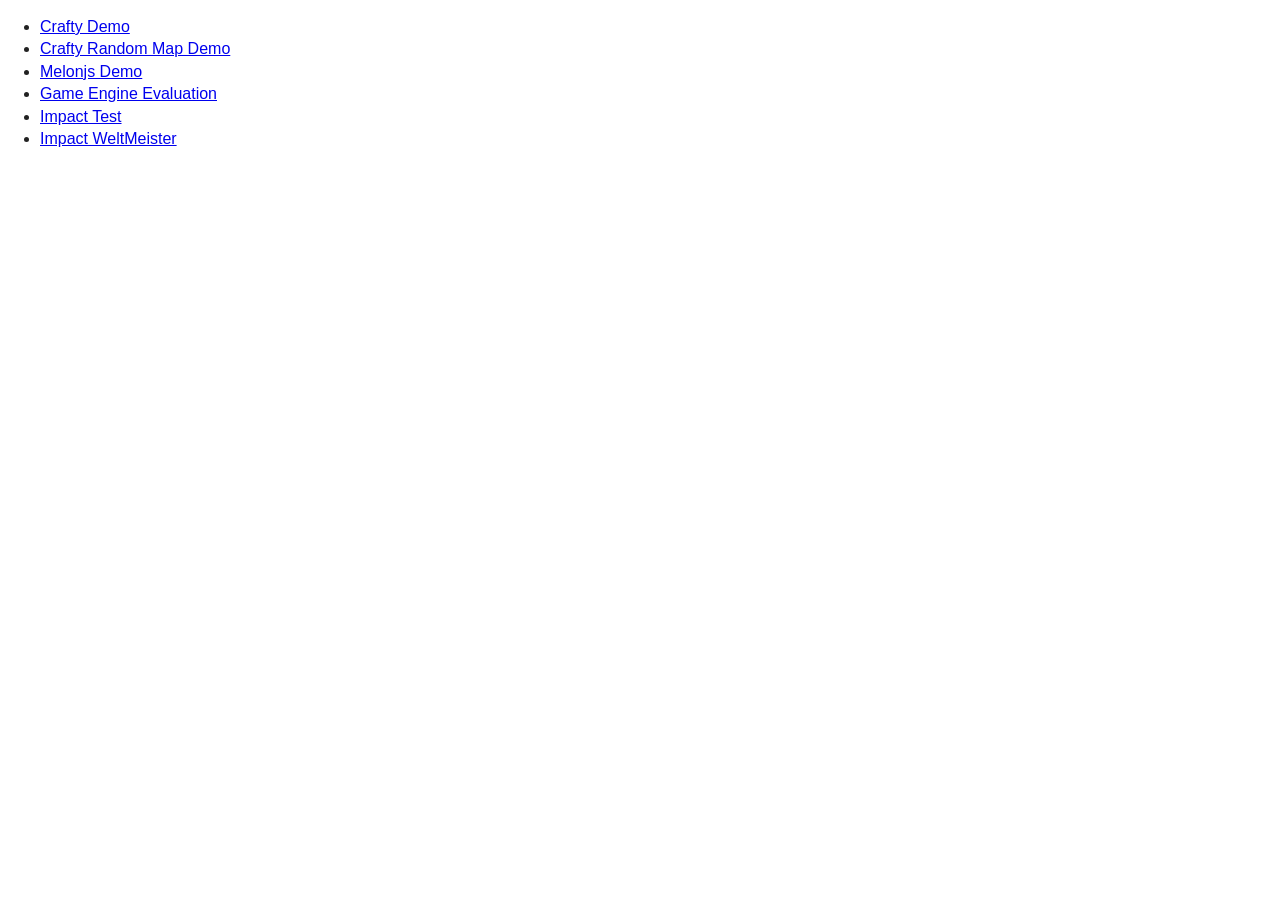
<file: index.html>
<!doctype html>
<!-- paulirish.com/2008/conditional-stylesheets-vs-css-hacks-answer-neither/ -->
<!--[if lt IE 7]> <html class="no-js lt-ie9 lt-ie8 lt-ie7" lang="en"> <![endif]-->
<!--[if IE 7]>    <html class="no-js lt-ie9 lt-ie8" lang="en"> <![endif]-->
<!--[if IE 8]>    <html class="no-js lt-ie9" lang="en"> <![endif]-->
<!-- Consider adding a manifest.appcache: h5bp.com/d/Offline -->
<!--[if gt IE 8]><!--> <html class="no-js" lang="en"> <!--<![endif]-->
<head>
  <meta charset="utf-8">

  <!-- Use the .htaccess and remove these lines to avoid edge case issues.
       More info: h5bp.com/i/378 -->
  <meta http-equiv="X-UA-Compatible" content="IE=edge,chrome=1">

  <title>Game Engine Sandbox</title>
  <meta name="Evaluation and Demos of HTML5/CSS3/JavaScript Game Engines" content="">

  <!-- Mobile viewport optimized: h5bp.com/viewport -->
  <meta name="viewport" content="width=device-width">

  <!-- Place favicon.ico and apple-touch-icon.png in the root directory: mathiasbynens.be/notes/touch-icons -->

  <link rel="stylesheet" href="css/style.css">

  <!-- More ideas for your <head> here: h5bp.com/d/head-Tips -->

  <!-- All JavaScript at the bottom, except this Modernizr build.
       Modernizr enables HTML5 elements & feature detects for optimal performance.
       Create your own custom Modernizr build: www.modernizr.com/download/ -->
  <script src="js/libs/modernizr-2.5.3.min.js"></script>
</head>
<body>
  <!-- Prompt IE 6 users to install Chrome Frame. Remove this if you support IE 6.
       chromium.org/developers/how-tos/chrome-frame-getting-started -->
  <!--[if lt IE 7]><p class=chromeframe>Your browser is <em>ancient!</em> <a href="http://browsehappy.com/">Upgrade to a different browser</a> or <a href="http://www.google.com/chromeframe/?redirect=true">install Google Chrome Frame</a> to experience this site.</p><![endif]-->
  <header>

  </header>
  <div role="main">
      <ul>
          <li><a href="engines/crafty/">Crafty Demo</a></li>
          <li><a href="engines/crafty/crafty_random/">Crafty Random Map Demo</a></li>
          <li><a href="engines/melonjs/">Melonjs Demo</a></li>
          <li><a href="deck/">Game Engine Evaluation</a></li>
          <li><a href="engines/impact/">Impact Test</a></li>
          <li><a href="engines/impact/weltmeister.html">Impact WeltMeister</a></li>
      </ul>
  </div>
  <footer>

  </footer>


  <!-- JavaScript at the bottom for fast page loading -->

  <!-- Grab Google CDN's jQuery, with a protocol relative URL; fall back to local if offline -->
  <script src="//ajax.googleapis.com/ajax/libs/jquery/1.7.1/jquery.min.js"></script>
  <script>window.jQuery || document.write('<script src="js/libs/jquery-1.7.1.min.js"><\/script>')</script>

  <!-- scripts concatenated and minified via build script -->
  <script src="js/plugins.js"></script>
  <script src="js/script.js"></script>
  <!-- end scripts -->

  <!-- Asynchronous Google Analytics snippet. Change UA-XXXXX-X to be your site's ID.
       mathiasbynens.be/notes/async-analytics-snippet -->
  <script>
    var _gaq=[['_setAccount','UA-XXXXX-X'],['_trackPageview']];
    (function(d,t){var g=d.createElement(t),s=d.getElementsByTagName(t)[0];
    g.src=('https:'==location.protocol?'//ssl':'//www')+'.google-analytics.com/ga.js';
    s.parentNode.insertBefore(g,s)}(document,'script'));
  </script>
</body>
</html>
</file>
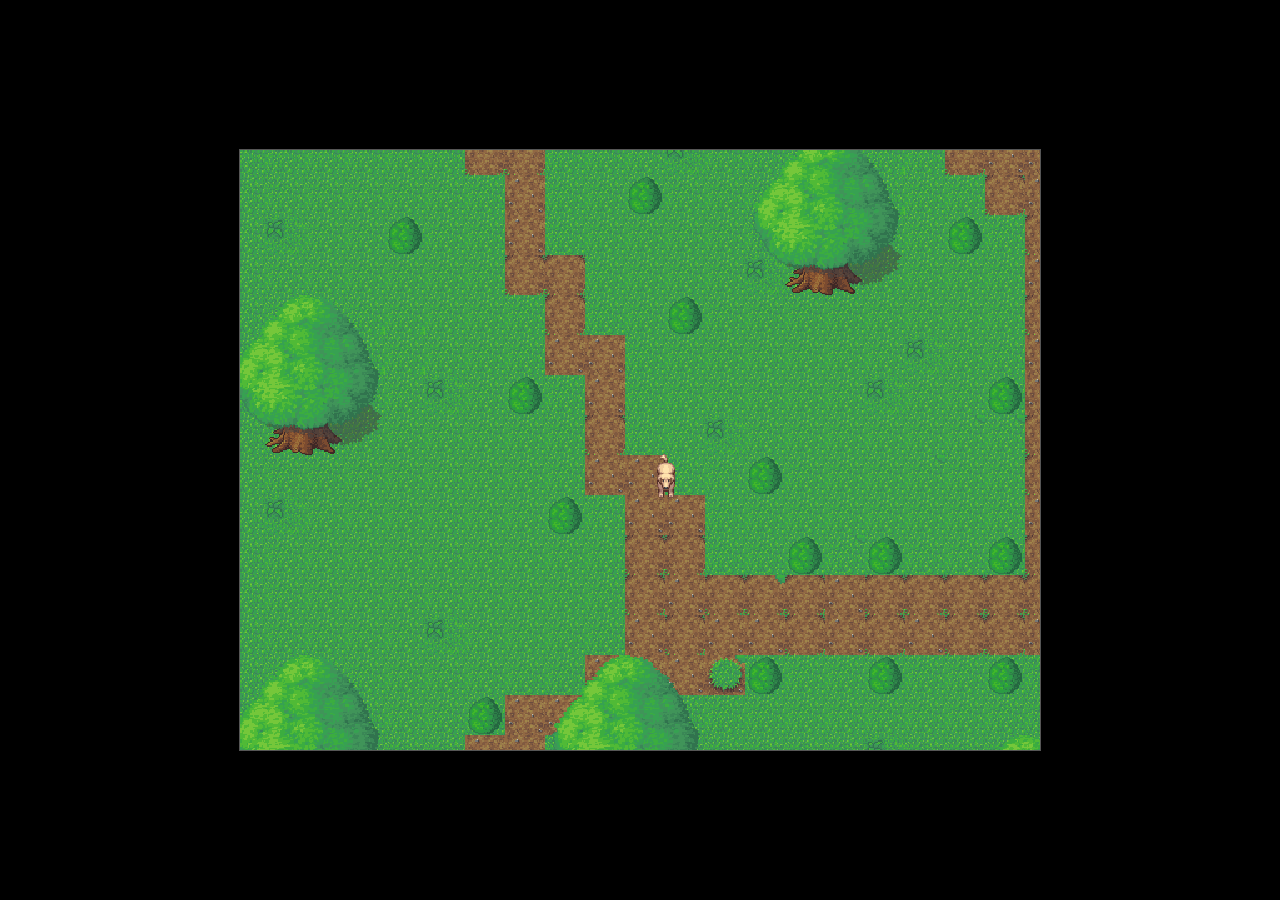
<file: engines/impact/index.html>
<!DOCTYPE html>
<html>
<head>
	<title>Impact Game</title>
	<style type="text/css">
		html,body {
			background-color: #000;
			color: #fff;
			font-family: helvetica, arial, sans-serif;
			margin: 0;
			padding: 0;
			font-size: 12pt;
		}
		
		#canvas {
			position: absolute;
			left: 0;
			right: 0;
			top: 0;
			bottom: 0;
			margin: auto;
			border: 1px solid #555;
		}
	</style>

	<!--<script type="text/javascript" src="lib/impact/impact.js"></script>
	<script type="text/javascript" src="lib/game/main.js"></script> -->
    <script type="text/javascript" src="game.min.js"></script>
</head>
<body>
	<canvas id="canvas"></canvas>
</body>
</html>
</file>
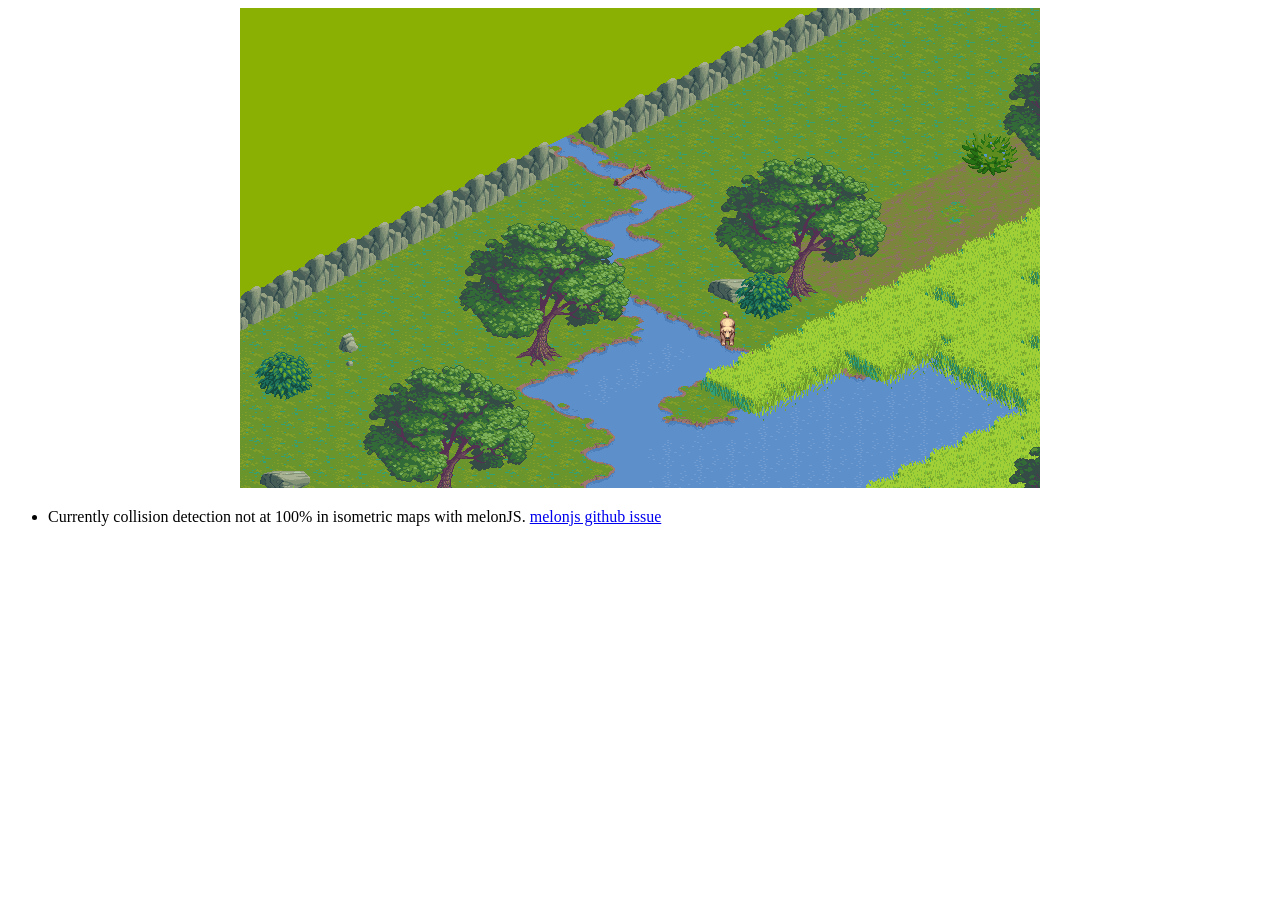
<file: engines/melonjs/index.html>
<!DOCTYPE HTML>
<html>

<head>
  <title>melonJS demo</title>
  <meta name="description" content="melonJS" />
  <meta name="keywords" content="melonJS, HTML5, javascript, game, engine, framework" />
  <meta http-equiv="content-type" content="text/html; charset=windows-1252" />
  <link rel="stylesheet" type="text/css" href="../../css/atomizer.css" title="style" />

  <!--<script type="text/javascript" src="lib/melonJS-0.9.3-min.js"></script>-->
  <script type="text/javascript" src="../../js/libs/melonJS-0.9.4.js"></script>
  <script type="text/javascript" src="main.js"></script>

</head>

<body>

    <center><div id="jsapp"></div></center>

<div id="text">

<ul>
    <li><p>Currently collision detection not at 100% in isometric maps with melonJS. <a href="https://github.com/obiot/melonJS/issues/52">melonjs github issue</a> </p></li>
</ul>
</div>
</body>
</html>
</file>
<file: css/style.css>
/*
 * HTML5 Boilerplate
 *
 * What follows is the result of much research on cross-browser styling.
 * Credit left inline and big thanks to Nicolas Gallagher, Jonathan Neal,
 * Kroc Camen, and the H5BP dev community and team.
 *
 * Detailed information about this CSS: h5bp.com/css
 *
 * ==|== normalize ==========================================================
 */


/* =============================================================================
   HTML5 display definitions
   ========================================================================== */

article, aside, details, figcaption, figure, footer, header, hgroup, nav, section { display: block; }
audio, canvas, video { display: inline-block; *display: inline; *zoom: 1; }
audio:not([controls]) { display: none; }
[hidden] { display: none; }


/* =============================================================================
   Base
   ========================================================================== */

/*
 * 1. Correct text resizing oddly in IE6/7 when body font-size is set using em units
 * 2. Prevent iOS text size adjust on device orientation change, without disabling user zoom: h5bp.com/g
 */

html { font-size: 100%; -webkit-text-size-adjust: 100%; -ms-text-size-adjust: 100%; }

html, button, input, select, textarea { font-family: sans-serif; color: #222; }

body { margin: 0; font-size: 1em; line-height: 1.4; }

/*
 * Remove text-shadow in selection highlight: h5bp.com/i
 * These selection declarations have to be separate
 * Also: hot pink! (or customize the background color to match your design)
 */

::-moz-selection { background: #fe57a1; color: #fff; text-shadow: none; }
::selection { background: #fe57a1; color: #fff; text-shadow: none; }


/* =============================================================================
   Links
   ========================================================================== */

a { color: #00e; }
a:visited { color: #551a8b; }
a:hover { color: #06e; }
a:focus { outline: thin dotted; }

/* Improve readability when focused and hovered in all browsers: h5bp.com/h */
a:hover, a:active { outline: 0; }


/* =============================================================================
   Typography
   ========================================================================== */

abbr[title] { border-bottom: 1px dotted; }

b, strong { font-weight: bold; }

blockquote { margin: 1em 40px; }

dfn { font-style: italic; }

hr { display: block; height: 1px; border: 0; border-top: 1px solid #ccc; margin: 1em 0; padding: 0; }

ins { background: #ff9; color: #000; text-decoration: none; }

mark { background: #ff0; color: #000; font-style: italic; font-weight: bold; }

/* Redeclare monospace font family: h5bp.com/j */
pre, code, kbd, samp { font-family: monospace, serif; _font-family: 'courier new', monospace; font-size: 1em; }

/* Improve readability of pre-formatted text in all browsers */
pre { white-space: pre; white-space: pre-wrap; word-wrap: break-word; }

q { quotes: none; }
q:before, q:after { content: ""; content: none; }

small { font-size: 85%; }

/* Position subscript and superscript content without affecting line-height: h5bp.com/k */
sub, sup { font-size: 75%; line-height: 0; position: relative; vertical-align: baseline; }
sup { top: -0.5em; }
sub { bottom: -0.25em; }


/* =============================================================================
   Lists
   ========================================================================== */

ul, ol { margin: 1em 0; padding: 0 0 0 40px; }
dd { margin: 0 0 0 40px; }
nav ul, nav ol { list-style: none; list-style-image: none; margin: 0; padding: 0; }


/* =============================================================================
   Embedded content
   ========================================================================== */

/*
 * 1. Improve image quality when scaled in IE7: h5bp.com/d
 * 2. Remove the gap between images and borders on image containers: h5bp.com/i/440
 */

img { border: 0; -ms-interpolation-mode: bicubic; vertical-align: middle; }

/*
 * Correct overflow not hidden in IE9
 */

svg:not(:root) { overflow: hidden; }


/* =============================================================================
   Figures
   ========================================================================== */

figure { margin: 0; }


/* =============================================================================
   Forms
   ========================================================================== */

form { margin: 0; }
fieldset { border: 0; margin: 0; padding: 0; }

/* Indicate that 'label' will shift focus to the associated form element */
label { cursor: pointer; }

/*
 * 1. Correct color not inheriting in IE6/7/8/9
 * 2. Correct alignment displayed oddly in IE6/7
 */

legend { border: 0; *margin-left: -7px; padding: 0; white-space: normal; }

/*
 * 1. Correct font-size not inheriting in all browsers
 * 2. Remove margins in FF3/4 S5 Chrome
 * 3. Define consistent vertical alignment display in all browsers
 */

button, input, select, textarea { font-size: 100%; margin: 0; vertical-align: baseline; *vertical-align: middle; }

/*
 * 1. Define line-height as normal to match FF3/4 (set using !important in the UA stylesheet)
 */

button, input { line-height: normal; }

/*
 * 1. Display hand cursor for clickable form elements
 * 2. Allow styling of clickable form elements in iOS
 * 3. Correct inner spacing displayed oddly in IE7 (doesn't effect IE6)
 */

button, input[type="button"], input[type="reset"], input[type="submit"] { cursor: pointer; -webkit-appearance: button; *overflow: visible; }

/*
 * Re-set default cursor for disabled elements
 */

button[disabled], input[disabled] { cursor: default; }

/*
 * Consistent box sizing and appearance
 */

input[type="checkbox"], input[type="radio"] { box-sizing: border-box; padding: 0; *width: 13px; *height: 13px; }
input[type="search"] { -webkit-appearance: textfield; -moz-box-sizing: content-box; -webkit-box-sizing: content-box; box-sizing: content-box; }
input[type="search"]::-webkit-search-decoration, input[type="search"]::-webkit-search-cancel-button { -webkit-appearance: none; }

/*
 * Remove inner padding and border in FF3/4: h5bp.com/l
 */

button::-moz-focus-inner, input::-moz-focus-inner { border: 0; padding: 0; }

/*
 * 1. Remove default vertical scrollbar in IE6/7/8/9
 * 2. Allow only vertical resizing
 */

textarea { overflow: auto; vertical-align: top; resize: vertical; }

/* Colors for form validity */
input:valid, textarea:valid {  }
input:invalid, textarea:invalid { background-color: #f0dddd; }


/* =============================================================================
   Tables
   ========================================================================== */

table { border-collapse: collapse; border-spacing: 0; }
td { vertical-align: top; }


/* =============================================================================
   Chrome Frame Prompt
   ========================================================================== */

.chromeframe { margin: 0.2em 0; background: #ccc; color: black; padding: 0.2em 0; }


/* ==|== primary styles =====================================================
   Author:
   ========================================================================== */
















/* ==|== media queries ======================================================
   EXAMPLE Media Query for Responsive Design.
   This example overrides the primary ('mobile first') styles
   Modify as content requires.
   ========================================================================== */

@media only screen and (min-width: 35em) {
  /* Style adjustments for viewports that meet the condition */
}



/* ==|== non-semantic helper classes ========================================
   Please define your styles before this section.
   ========================================================================== */

/* For image replacement */
.ir { display: block; border: 0; text-indent: -999em; overflow: hidden; background-color: transparent; background-repeat: no-repeat; text-align: left; direction: ltr; *line-height: 0; }
.ir br { display: none; }

/* Hide from both screenreaders and browsers: h5bp.com/u */
.hidden { display: none !important; visibility: hidden; }

/* Hide only visually, but have it available for screenreaders: h5bp.com/v */
.visuallyhidden { border: 0; clip: rect(0 0 0 0); height: 1px; margin: -1px; overflow: hidden; padding: 0; position: absolute; width: 1px; }

/* Extends the .visuallyhidden class to allow the element to be focusable when navigated to via the keyboard: h5bp.com/p */
.visuallyhidden.focusable:active, .visuallyhidden.focusable:focus { clip: auto; height: auto; margin: 0; overflow: visible; position: static; width: auto; }

/* Hide visually and from screenreaders, but maintain layout */
.invisible { visibility: hidden; }

/* Contain floats: h5bp.com/q */
.clearfix:before, .clearfix:after { content: ""; display: table; }
.clearfix:after { clear: both; }
.clearfix { *zoom: 1; }



/* ==|== print styles =======================================================
   Print styles.
   Inlined to avoid required HTTP connection: h5bp.com/r
   ========================================================================== */

@media print {
  * { background: transparent !important; color: black !important; box-shadow:none !important; text-shadow: none !important; filter:none !important; -ms-filter: none !important; } /* Black prints faster: h5bp.com/s */
  a, a:visited { text-decoration: underline; }
  a[href]:after { content: " (" attr(href) ")"; }
  abbr[title]:after { content: " (" attr(title) ")"; }
  .ir a:after, a[href^="javascript:"]:after, a[href^="#"]:after { content: ""; }  /* Don't show links for images, or javascript/internal links */
  pre, blockquote { border: 1px solid #999; page-break-inside: avoid; }
  thead { display: table-header-group; } /* h5bp.com/t */
  tr, img { page-break-inside: avoid; }
  img { max-width: 100% !important; }
  @page { margin: 0.5cm; }
  p, h2, h3 { orphans: 3; widows: 3; }
  h2, h3 { page-break-after: avoid; }
}
</file>
<file: css/atomizer.css>
/* atomizer.scss */
/* colors */
.deck-container {
  font-family: arial, sans-serif;
  font-size: 1.75em;
  background: #fff; }
  .deck-container .slide {
    background: #fff; }
    .deck-container .slide h1 {
      color: #000; }
      .deck-container .slide h1 .sub {
        font-size: 1.313em;
        font-weight: normal; }
    .deck-container .slide h2 {
      color: #3bb9ff;
      border-bottom-color: #323232; }
    .deck-container .slide h3 {
      color: #888; }
    .deck-container .slide pre {
      border-color: #ccc; }
    .deck-container .slide code {
      color: #888; }
    .deck-container .slide blockquote {
      font-size: 2em;
      font-style: italic;
      padding: 1em 2em;
      color: #bfbfbf;
      border-left: 5px solid #ccc; }
      .deck-container .slide blockquote p {
        margin: 0; }
      .deck-container .slide blockquote cite {
        font-size: .5em;
        font-style: normal;
        font-weight: bold;
        color: #888; }
    .deck-container .slide ::-moz-selection {
      background: #c00;
      color: #fff; }
    .deck-container .slide ::selection {
      background: #c00;
      color: #fff; }
    .deck-container .slide a, .deck-container .slide a:hover, .deck-container .slide a:focus, .deck-container .slide a:active, .deck-container .slide a:visited {
      color: #c00;
      text-decoration: none; }
    .deck-container .slide a:hover, .deck-container .slide a:focus {
      text-decoration: underline; }
  .deck-container > .slide .deck-before, .deck-container > .slide .deck-previous {
    opacity: 0.4; }
    .deck-container > .slide .deck-before:not(.deck-child-current) .deck-before, .deck-container > .slide .deck-before:not(.deck-child-current) .deck-previous, .deck-container > .slide .deck-previous:not(.deck-child-current) .deck-before, .deck-container > .slide .deck-previous:not(.deck-child-current) .deck-previous {
      opacity: 1; }
  .deck-container > .slide .deck-child-current {
    opacity: 1; }
  .deck-container .deck-prev-link, .deck-container .deck-next-link {
    background: #ccc;
    font-family: serif; }
    .deck-container .deck-prev-link, .deck-container .deck-prev-link:hover, .deck-container .deck-prev-link:focus, .deck-container .deck-prev-link:active, .deck-container .deck-prev-link:visited, .deck-container .deck-next-link, .deck-container .deck-next-link:hover, .deck-container .deck-next-link:focus, .deck-container .deck-next-link:active, .deck-container .deck-next-link:visited {
      color: #fff; }
    .deck-container .deck-prev-link:hover, .deck-container .deck-prev-link:focus, .deck-container .deck-next-link:hover, .deck-container .deck-next-link:focus {
      background: #c00;
      text-decoration: none; }
  .deck-container .deck-status {
    font-size: 0.6666em; }
  .deck-container.deck-menu .slide {
    background: #eee; }
  .deck-container.deck-menu .deck-current, .no-touch .deck-container.deck-menu .slide:hover {
    background: #ddf; }
</file>
